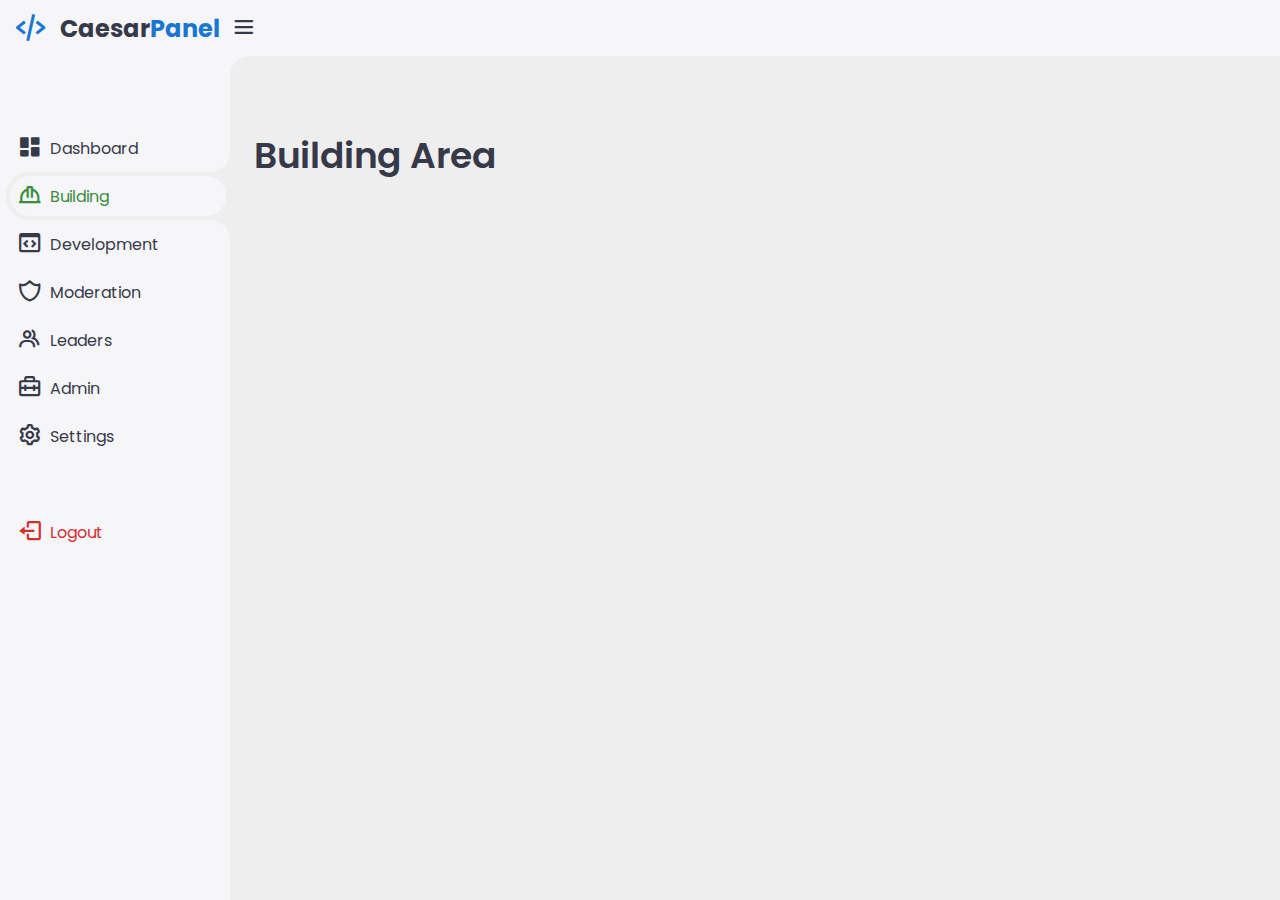
<file: team/building.html>
<!doctype html>
<html lang="en">
<head>
  <meta charset="UTF-8">
  <link rel="icon" href="../img/favicon.ico">
  <meta name="viewport"
        content="width=device-width, user-scalable=no, initial-scale=1.0, maximum-scale=1.0, minimum-scale=1.0">
  <meta http-equiv="X-UA-Compatible" content="ie=edge">
  <link rel="stylesheet" href="https://fonts.googleapis.com/css2?family=Poppins:wght@300;400;500;600;700;800&display=swap">
  <link href='https://unpkg.com/boxicons@2.1.4/css/boxicons.min.css' rel='stylesheet'>
  <link rel="stylesheet" href="../css/dashboardstyle.css">
  <title>Caesar Dashboard</title>
</head>
<body>
<div class="sidebar">
  <a href="../dashboard.html" class="logo">
    <i class="bx bx-code-alt"></i>
    <div class="logo-name"><span>Caesar</span>Panel</div>
  </a>
  <ul class="side-menu">
    <li><a href="../dashboard.html"><i class="bx bxs-dashboard"></i>Dashboard</a></li>
    <li class="active"><a href="../team/building.html"><i class='bx bx-hard-hat'></i>Building</a></li>
    <li><a href="../team/development.html"><i class='bx bx-code-block'></i>Development</a></li>
    <li><a href="../team/moderation.html"><i class='bx bx-shield-alt-2'></i>Moderation</a></li>
    <li><a href="../team/leaders.html"><i class='bx bx-group'></i>Leaders</a></li>
    <li><a href="../admin"><i class='bx bx-briefcase-alt-2'></i>Admin</a></li>
    <li><a href="../settings"><i class='bx bx-cog'></i>Settings</a></li>
  </ul>
  <ul class="side-menu">
    <li>
      <a href="#" class="logout">
        <i class='bx bx-log-out'></i>
        Logout
      </a>
    </li>
  </ul>
</div>
<div class="content">
  <!--Navbar-->
  <nav>
    <i class='bx bx-menu'></i>
    <form action="#">
      <div>
        <label>
          <input type="search" placeholder="Search..." hidden>
        </label>
        <button class="search-btn" type="submit" hidden><i class='bx bx-search-alt-2'></i></button>
      </div>
    </form>
    <input type="checkbox" id="theme-toggle" hidden>
    <label for="theme-toggle" class="theme-toggle"></label>
    <a href="#" class="notif">
      <i class='bx bx-bell'></i>
      <span class="count">38</span> <!--Benachrichtigungen-->
    </a>
    <a href="#" class="profile">
      <img src="../img/logo.png">
    </a>
  </nav>

  <main>
    <!--End of Navbar-->
    <div class="header">
      <div class="left">
        <!-- Insights -->
        <div class="insights">
          <h1>Building Area</h1>
        </div>
      </div>
    </div>
  </main>
</div>
<script src="../js/sessionhandler.js"></script>
<script src="../js/dashboard.js"></script>
</body>
</html>
</file>
<file: css/dashboardstyle.css>
@import url('https://fonts.googleapis.com/css2?family=Poppins:wght@300;400;500;600;700;800&display=swap');

:root {
  --light: #f6f6f9;
  --primary: #1976D2;
  --light-primary: #CFE8FF;
  --grey: #eee;
  --dark-grey: #AAAAAA;
  --dark: #363949;
  --danger: #D32F2F;
  --light-danger: #FECDD3;
  --warning: #FBC02D;
  --light-warning: #FFF2C6;
  --success: #388E3C;
  --light-success: #BBF7D0;
}

*{
  margin: 0;
  padding: 0;
  box-sizing: border-box;
  font-family: 'Poppins', sans-serif;
}

.bx{
  font-size: 1.7rem;
}

a{
  text-decoration: none;
}

li{
  list-style: none;
}

html{
  overflow-x: hidden;
}

body.dark{
  --light: #181a1e;
  --grey: #25252c;
  --dark: #fbfbfb
}

body{
  background: var(--grey);
  overflow-x: hidden;
}

.sidebar{
  position: fixed;
  top: 0;
  left: 0;
  background: var(--light);
  width: 230px;
  height: 100%;
  z-index: 2000;
  overflow-x: hidden;
  scrollbar-width: none;
  transition: all 0.3s ease;
}

.sidebar::-webkit-scrollbar{
  display: none;
}

.sidebar.close{
  width: 60px;
}

.sidebar .logo{
  font-size: 24px;
  font-weight: 700;
  height: 56px;
  display: flex;
  align-items: center;
  color: var(--primary);
  z-index: 500;
  padding-bottom: 20px;
  box-sizing: content-box;
}

.sidebar .logo .logo-name span{
  color: var(--dark);
}

.sidebar .logo .bx{
  min-width: 60px;
  display: flex;
  justify-content: center;
  font-size: 2.2rem;
}

.sidebar .side-menu{
  width: 100%;
  margin-top: 48px;
}

.sidebar .side-menu li{
  height: 48px;
  background: transparent;
  margin-left: 6px;
  border-radius: 48px 0 0 48px;
  padding: 4px;
}

.sidebar .side-menu li.active{
  background: var(--grey);
  position: relative;
}

.sidebar .side-menu li.active::before{
  content: "";
  position: absolute;
  width: 40px;
  height: 40px;
  border-radius: 50%;
  top: -40px;
  right: 0;
  box-shadow: 20px 20px 0 var(--grey);
  z-index: -1;
}

.sidebar .side-menu li.active::after{
  content: "";
  position: absolute;
  width: 40px;
  height: 40px;
  border-radius: 50%;
  bottom: -40px;
  right: 0;
  box-shadow: 20px -20px 0 var(--grey);
  z-index: -1;
}

.sidebar .side-menu li a{
  width: 100%;
  height: 100%;
  background: var(--light);
  display: flex;
  align-items: center;
  border-radius: 48px;
  font-size: 16px;
  color: var(--dark);
  white-space: nowrap;
  overflow-x: hidden;
  transition: all 0.3s ease;
}

.sidebar .side-menu li.active a{
  color: var(--success);
}

.sidebar.close .side-menu li a{
  width: calc(48px - (4px * 2));
  transition: all 0.3s ease;
}

.sidebar .side-menu li a .bx{
  min-width: calc(60px - ((4px + 6px) * 2));
  display: flex;
  font-size: 1.6rem;
  justify-content: center;
}

.sidebar .side-menu li a.logout{
  color: var(--danger);
}

.content{
  position: relative;
  width: 100%;
  left: 230px;
  transition: all 0.3s ease;
}

.sidebar.close~.content{
  width: calc(100% - 60px);
  left: 60px;
}

.content nav{
  height: 56px;
  background: var(--light);
  padding: 0 24px 0 0;
  display: flex;
  align-items: center;
  grid-gap: 24px;
  position: sticky;
  top: 0;
  left: 0;
  z-index: 1000;
}

.content nav::before{
  content: "";
  position: absolute;
  width: 40px;
  height: 40px;
  bottom: -40px;
  left: 0;
  border-radius: 50%;
  box-shadow: -20px -20px 0 var(--light);
}

.content nav a{
  color: var(--dark);
}

.content nav .bx.bx-menu{
  cursor: pointer;
  color: var(--dark);
}

.content nav form{
  max-width: 400px;
  width: 100%;
  margin-right: auto;
}

.content nav form .form-input{
  display: flex;
  align-items: center;
  height: 36px;
}

.content nav form .form-input input{
  flex-grow: 1;
  padding: 0 16px;
  height: 100%;
  border: none;
  background: var(--grey);
  border-radius: 36px 0 0 36px;
  outline: none;
  width: 100%;
  color: var(--dark);
}

.content nav form .form-input button{
  width: 80px;
  height: 100%;
  display: flex;
  justify-content: center;
  align-items: center;
  background: var(--primary);
  color: var(--light);
  font-size: 18px;
  border: none;
  outline: none;
  border-radius: 0 36px 36px 0;
  cursor: pointer;
}

.content nav .notif{
  font-size: 20px;
  position: relative;
}

.content nav .notif .count{
  position: absolute;
  top: -6px;
  right: -6px;
  width: 20px;
  height: 20px;
  background: var(--danger);
  border-radius: 50%;
  color: var(--light);
  border: 2px solid var(--light);
  font-weight: 700;
  font-size: 12px;
  display: flex;
  align-items: center;
  justify-content: center;
}

.content nav .profile img{
  width: 36px;
  height: 36px;
  object-fit: cover;
  border-radius: 50%;
}

.content nav .theme-toggle{
  display: block;
  min-width: 50px;
  height: 25px;
  background: var(--grey);
  cursor: pointer;
  position: relative;
  border-radius: 25px;
}

.content nav .theme-toggle::before{
  content: "";
  position: absolute;
  top: 2px;
  left: 2px;
  bottom: 2px;
  width: calc(25px - 4px);
  background: var(--primary);
  border-radius: 50%;
  transition: all 0.3s ease;
}

.content nav #theme-toggle:checked+.theme-toggle::before{
  left: calc(100% - (25px - 4px) - 2px);
}

.content main{
  width: 100%;
  padding: 36px 24px;
  max-height: calc(100vh - 56px);
}

.content main .header{
  display: flex;
  align-items: center;
  justify-content: space-between;
  grid-gap: 16px;
  flex-wrap: wrap;
}

.content main .header .left h1{
  font-size: 36px;
  font-weight: 600;
  margin-bottom: 10px;
  color: var(--dark);
}

.content main .header .left .breadcrumb{
  display: flex;
  align-items: center;
  grid-gap: 16px;
}

.content main .header .left .breadcrumb li{
  color: var(--dark);
}

.content main .header .left .breadcrumb li a{
  color: var(--dark-grey);
  pointer-events: none;
}

.content main .header .left .breadcrumb li a.active{
  color: var(--primary);
  pointer-events: none;
}

.content main .header .report{
  height: 36px;
  padding: 0 16px;
  border-radius: 36px;
  background: var(--primary);
  color: var(--light);
  display: flex;
  align-items: center;
  justify-content: center;
  grid-gap: 10px;
  font-weight: 500;
}

.content main .insights{
  display: grid;
  grid-template-columns: repeat(auto-fit, minmax(240px, 1fr));
  grid-gap: 24px;
  margin-top: 36px;
}

.content main .insights li{
  padding: 24px;
  background: var(--light);
  border-radius: 20px;
  display: flex;
  align-items: center;
  grid-gap: 24px;
  cursor: pointer;
}

.content main .insights li .bx{
  width: 80px;
  height: 80px;
  border-radius: 10px;
  font-size: 36px;
  display: flex;
  align-items: center;
  justify-content: center;
}

.content main .insights li:nth-child(1) .bx{
  background: var(--light-primary);
  color: var(--primary);
}

.content main .insights li:nth-child(2) .bx{
  background: var(--light-warning);
  color: var(--warning);
}

.content main .insights li:nth-child(3) .bx{
  background: var(--light-success);
  color: var(--success);
}

.content main .insights li:nth-child(4) .bx{
  background: var(--light-danger);
  color: var(--danger);
}

.content main .insights li .info h3{
  font-size: 24px;
  font-weight: 600;
  color: var(--dark);
}

.content main .insights li .info p{
  color: var(--dark);
}

.content main .bottom-data{
  display: flex;
  flex-wrap: wrap;
  grid-gap: 24px;
  margin-top: 24px;
  width: 100%;
  color: var(--dark);
}

.content main .bottom-data>div{
  border-radius: 20px;
  background: var(--light);
  padding: 24px;
  overflow-x: auto;
}

.content main .bottom-data .header{
  display: flex;
  align-items: center;
  grid-gap: 16px;
  margin-bottom: 24px;
}

.content main .bottom-data .header h3{
  margin-right: auto;
  font-size: 24px;
  font-weight: 600;
}

.content main .bottom-data .header .bx{
  cursor: pointer;
}

.content main .bottom-data .orders{
  flex-grow: 1;
  flex-basis: 500px;
}

.content main .bottom-data .orders table{
  width: 100%;
  border-collapse: collapse;
}

.content main .bottom-data .orders table th{
  padding-bottom: 12px;
  font-size: 13px;
  text-align: left;
  border-bottom: 1px solid var(--grey);
}

.content main .bottom-data .orders table td{
  padding: 16px 0;
}

.content main .bottom-data .orders table tr td:first-child{
  display: flex;
  align-items: center;
  grid-gap: 12px;
  padding-left: 6px;
}

.content main .bottom-data .orders table td img{
  width: 36px;
  height: 36px;
  border-radius: 50%;
  object-fit: cover;
}

.content main .bottom-data .orders table tbody tr{
  cursor: pointer;
  transition: all 0.3s ease;
}

.content main .bottom-data .orders table tbody tr:hover{
  background: var(--grey);
}

.content main .bottom-data .orders table tr td .status{
  font-size: 10px;
  padding: 6px 16px;
  color: var(--light);
  border-radius: 20px;
  font-weight: 700;
}

.content main .bottom-data .orders table tr td .status.completed{
  background: var(--success);
}

.content main .bottom-data .orders table tr td .status.process{
  background: var(--primary);
}

.content main .bottom-data .orders table tr td .status.pending{
  background: var(--warning);
}

.content main .bottom-data .reminders{
  flex-grow: 1;
  flex-basis: 300px;
}

.content main .bottom-data .reminders .task-list{
  width: 100%;
}

.content main .bottom-data .reminders .task-list li{
  width: 100%;
  margin-bottom: 16px;
  background: var(--grey);
  padding: 14px 10px;
  border-radius: 10px;
  display: flex;
  align-items: center;
  justify-content: space-between;
}

.content main .bottom-data .reminders .task-list li .task-title{
  display: flex;
  align-items: center;
}

.content main .bottom-data .reminders .task-list li .task-title p{
  margin-left: 6px;
}

.content main .bottom-data .reminders .task-list li .bx{
  cursor: pointer;
}

.content main .bottom-data .reminders .task-list li.completed{
  border-left: 10px solid var(--success);
}

.content main .bottom-data .reminders .task-list li.not-completed{
  border-left: 10px solid var(--danger);
}

.content main .bottom-data .reminders .task-list li:last-child{
  margin-bottom: 0;
}

@media screen and (max-width: 768px) {
  .sidebar{
    width: 200px;
  }

  .content{
    width: calc(100% - 60px);
    left: 200px;
  }

}

@media screen and (max-width: 576px) {

  .content nav form .form-input input{
    display: none;
  }

  .content nav form .form-input button{
    width: auto;
    height: auto;
    background: transparent;
    color: var(--dark);
    border-radius: 0;
  }

  .content nav form.show .form-input input{
    display: block;
    width: 100%;
  }

  .content nav form.show .form-input button{
    width: 36px;
    height: 100%;
    color: var(--light);
    background: var(--danger);
    border-radius: 0 36px 36px 0;
  }

  .content nav form.show~.notif, .content nav form.show~.profile{
    display: none;
  }

  .content main .insights {
    grid-template-columns: 1fr;
  }

  .content main .bottom-data .header{
    min-width: 340px;
  }

  .content main .bottom-data .orders table{
    min-width: 340px;
  }

  .content main .bottom-data .reminders .task-list{
    min-width: 340px;
  }

}
</file>
